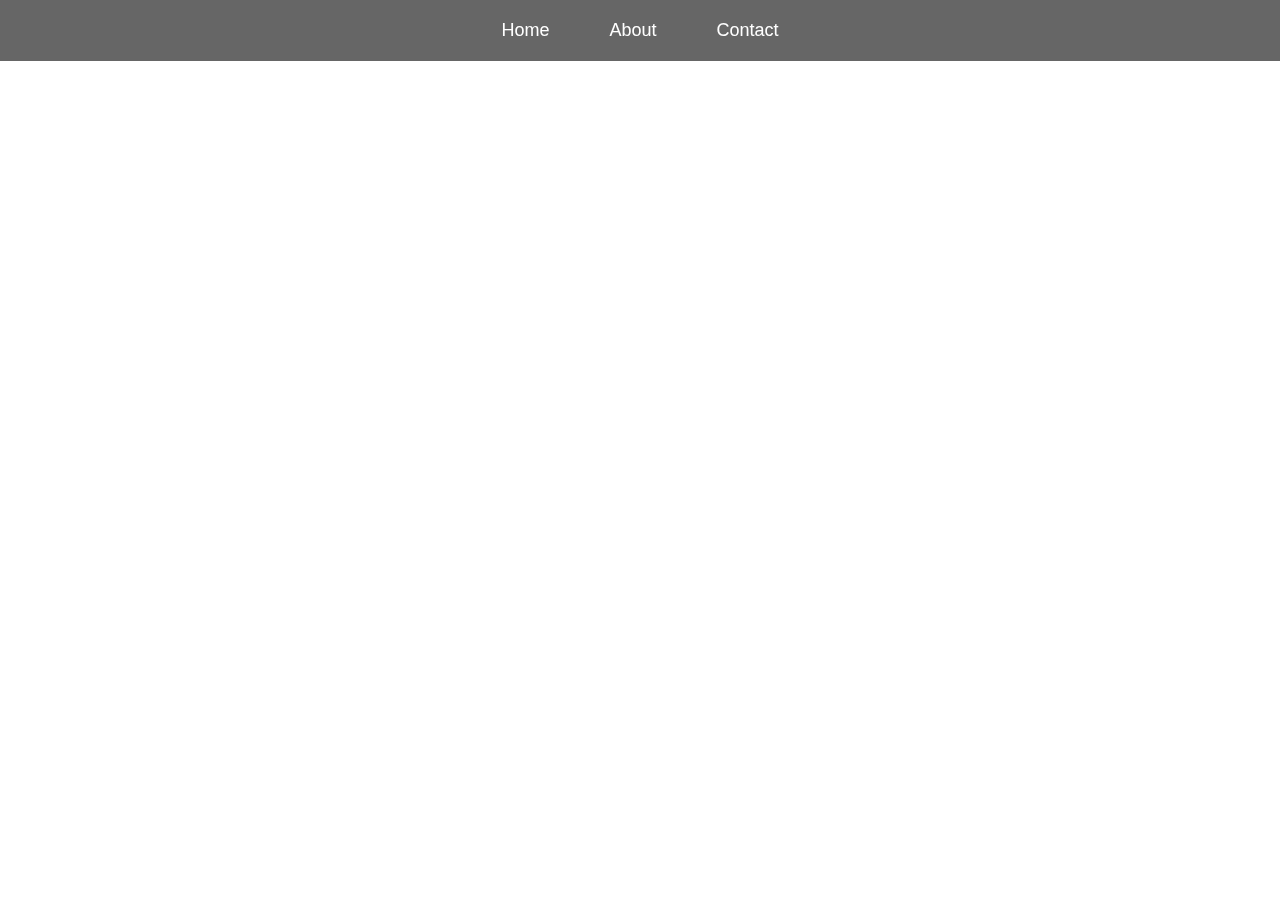
<file: Documents/projectblogpg/index.html>
<!DOCTYPE html>
<html lang="en">
<head>
   <meta charset="UTF-8">
   <meta name="viewport" content="width=device-width, initial-scale=1.0">
   <meta http-equiv="X-UA-Compatible" content="IE=edge">
   <title>My Blog</title>
   <link rel="stylesheet" href="style.css">
</head>
<body>
   <header>
       <nav>
           <ul>
               <li><a href="#">Home</a></li>
               <li><a href="#">About</a></li>
               <li><a href="#">Contact</a></li>
           </ul>
       </nav>
   </header>


   <main>
       <h1>My Blog</h1>
       <p>Come hear my thoughts on life</p>
   </main>
</body>
</html>
</file>
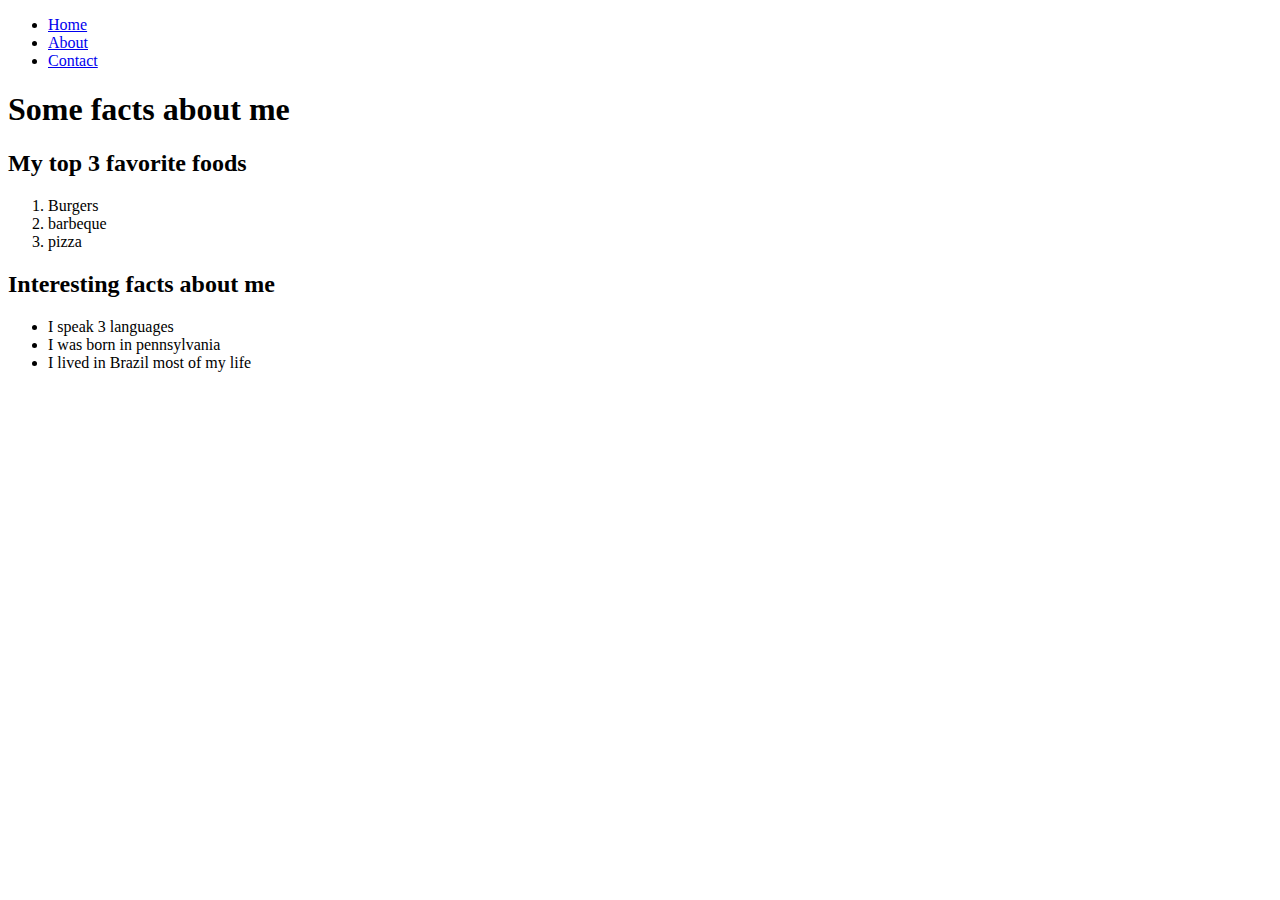
<file: Documents/project3pgs/about.html>
<!DOCTYPE html>
<html lang="en">
<head>
   <meta charset="UTF-8">
   <meta http-equiv="X-UA-Compatible" content="IE=edge">
   <meta name="viewport" content="width=device-width, initial-scale=1.0">
   <title>About me</title>


</head>
<body>


   
   <header>
       <nav>
           <ul>
               <li><a href="index.html">Home</a></li>
               <li><a href="about.html">About</a></li>
               <li><a href="#contact">Contact</a></li>
           </ul>
       </nav>
       <h1> Some facts about me </h1>
   </header>


   
   <main>
       <section>
           <h2>My top 3 favorite foods</h2>
           <ol>
               <li>Burgers</li>
               <li>barbeque</li>
               <li>pizza</li>
           </ol>
       </section>
       <section>
           <h2>Interesting facts about me</h2>
           <ul>
                   <li>I speak 3 languages</li>
                   <li>I was born in pennsylvania</li>
                   <li>I lived in Brazil most of my life</li>
           </ul>
       </section>
   </main>


</body>
</html>
</file>
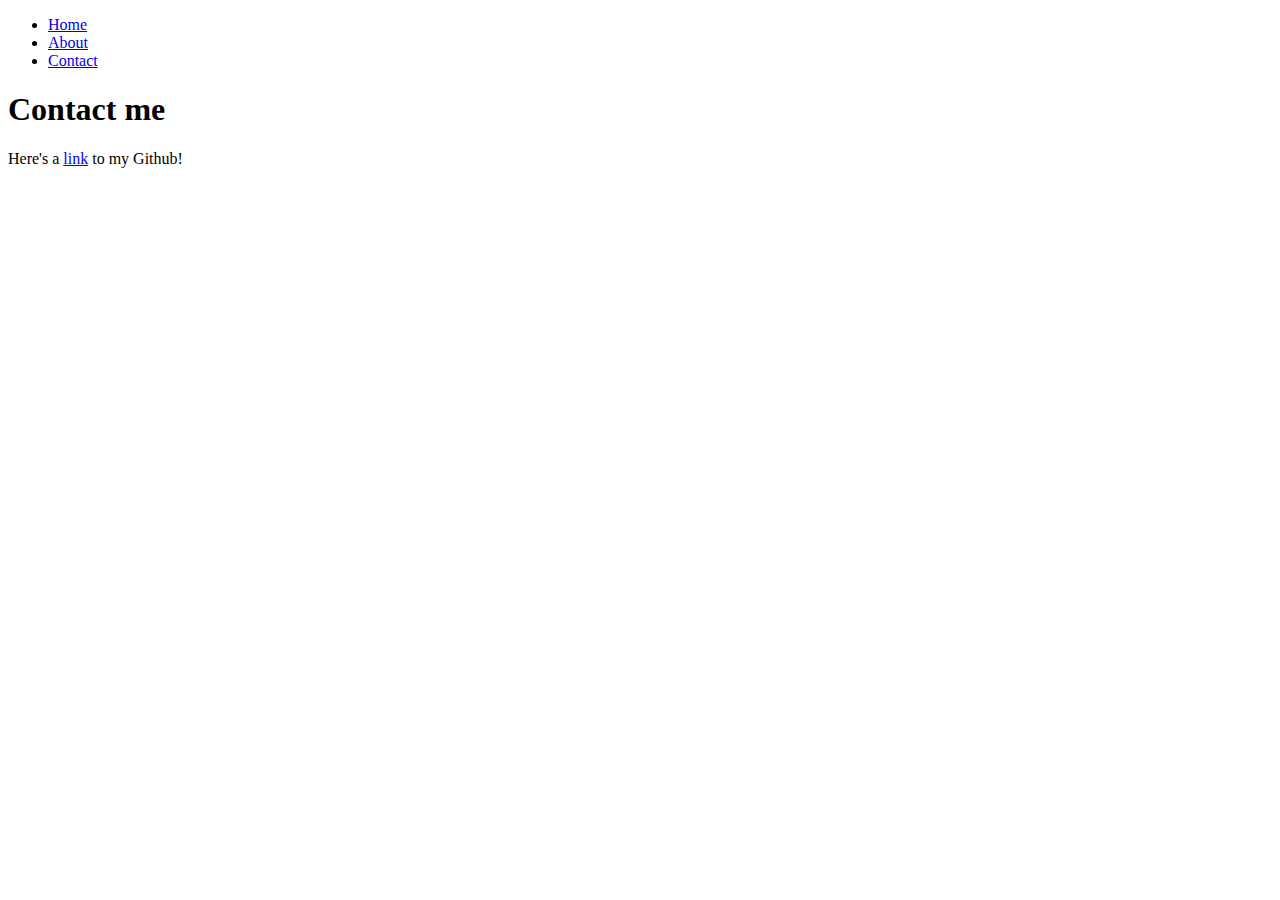
<file: Documents/project3pgs/contact.html>
<!DOCTYPE html>
<html>
<head>
   <meta charset="UTF-8">
   <meta http-equiv="X-UA-Compatible" content="IE=edge">
   <meta name="viewport" content="width=device-width, initial-scale=1.0">
   <title>Contact me</title>
  
</head>
<body>


   <header>
       <nav>
           <ul>
               <li><a href="index.html">Home</a></li>
               <li><a href="about.html">About</a></li>
               <li><a href="#contact">Contact</a></li>
           </ul>
       </nav>
   </header>
<main>
   <h1>Contact me</h1>
   <p>Here's a <a href="https://github.com/dsobralb" style="color: blue; text-decoration: underline;">link</a> to my Github!</p>
</main>
 </html>
</file>
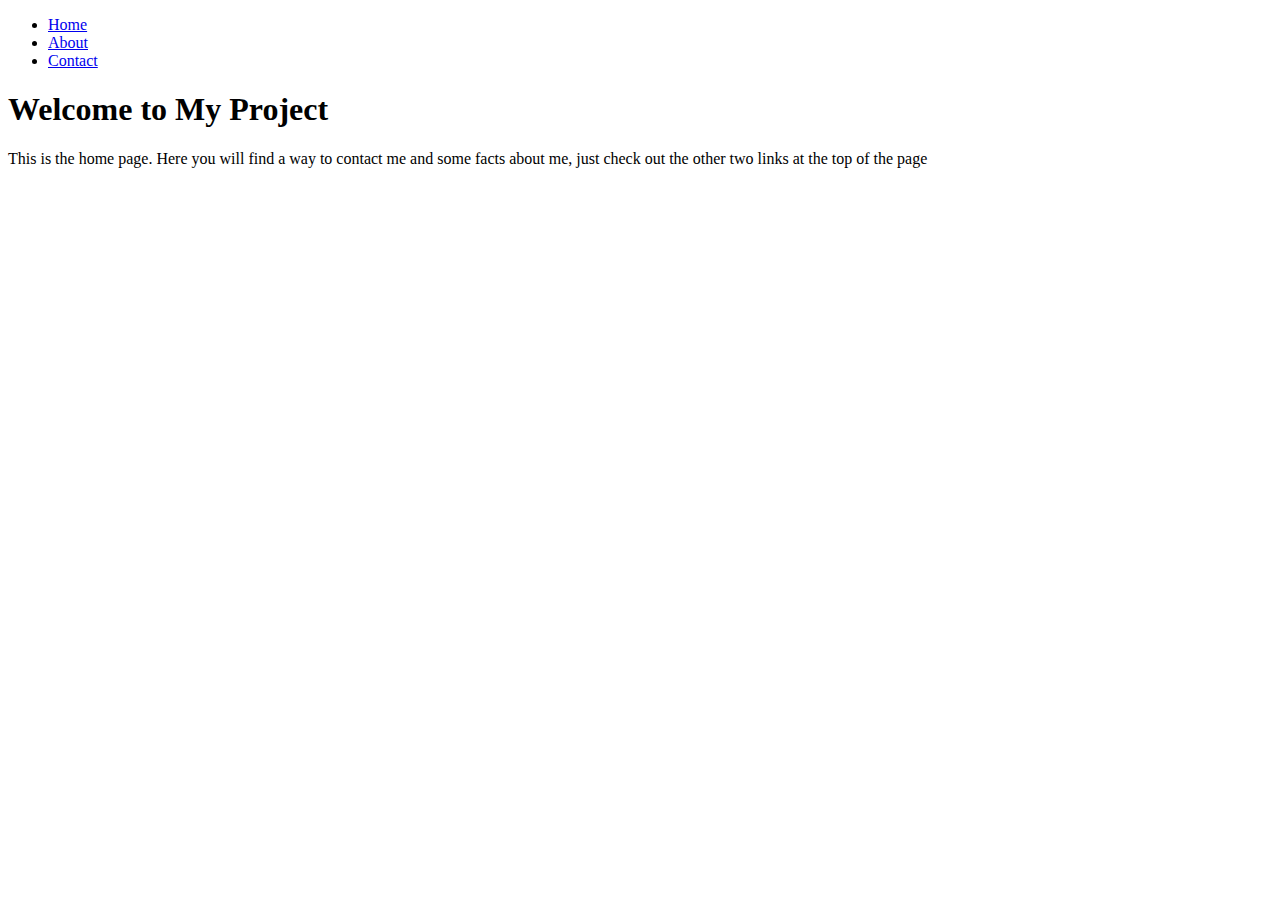
<file: Documents/project3pgs/home.html>
<!DOCTYPE html>
<html lang="en">
<head>
   <meta charset="UTF-8">
   <meta http-equiv="X-UA-Compatible" content="IE=edge">
   <meta name="viewport" content="width=device-width, initial-scale=1.0">
   <title>Home</title>
 </head>
<body>


   <header>
       <nav>
           <ul>
               <li><a href="index.html">Home</a></li>
               <li><a href="about.html">About</a></li>
               <li><a href="#contact">Contact</a></li>
           </ul>
       </nav>
   </header>


   <main>
       <section>
           <h1>Welcome to My Project</h1>
           <p>This is the home page. Here you will find a way to contact me and some facts about me, just check out the other two links at the top of the page</p>
         
       </section>
   </main>


</body>
</html>
</file>
<file: Documents/projectblogpg/style.css>
* {
    margin: 0;
    padding: 0;
    box-sizing: border-box;
 }
 
 
 body {
    font-family: Arial, sans-serif;
    color: #ffffff;
    text-align: center;
    background-image: url('https://images.pexels.com/photos/1175136/pexels-photo-1175136.jpeg?cs=srgb&dl=pexels-blitzboy-1175136.jpg&fm=jpg');
    background-size: cover;
    background-position: center;
    height: 100vh;
 }
 
 
 header {
    position: fixed;
    top: 0;
    left: 0;
    width: 100%;
    background: rgba(0, 0, 0, 0.6);
    padding: 20px 0;
 }
 
 
 nav ul {
    list-style: none;
    display: flex;
    justify-content: center;
 }
 
 
 nav ul li {
    margin: 0 30px;
 }
 
 
 nav ul li a {
    color: #ffffff;
    text-decoration: none;
    font-size: 18px;
</file>
